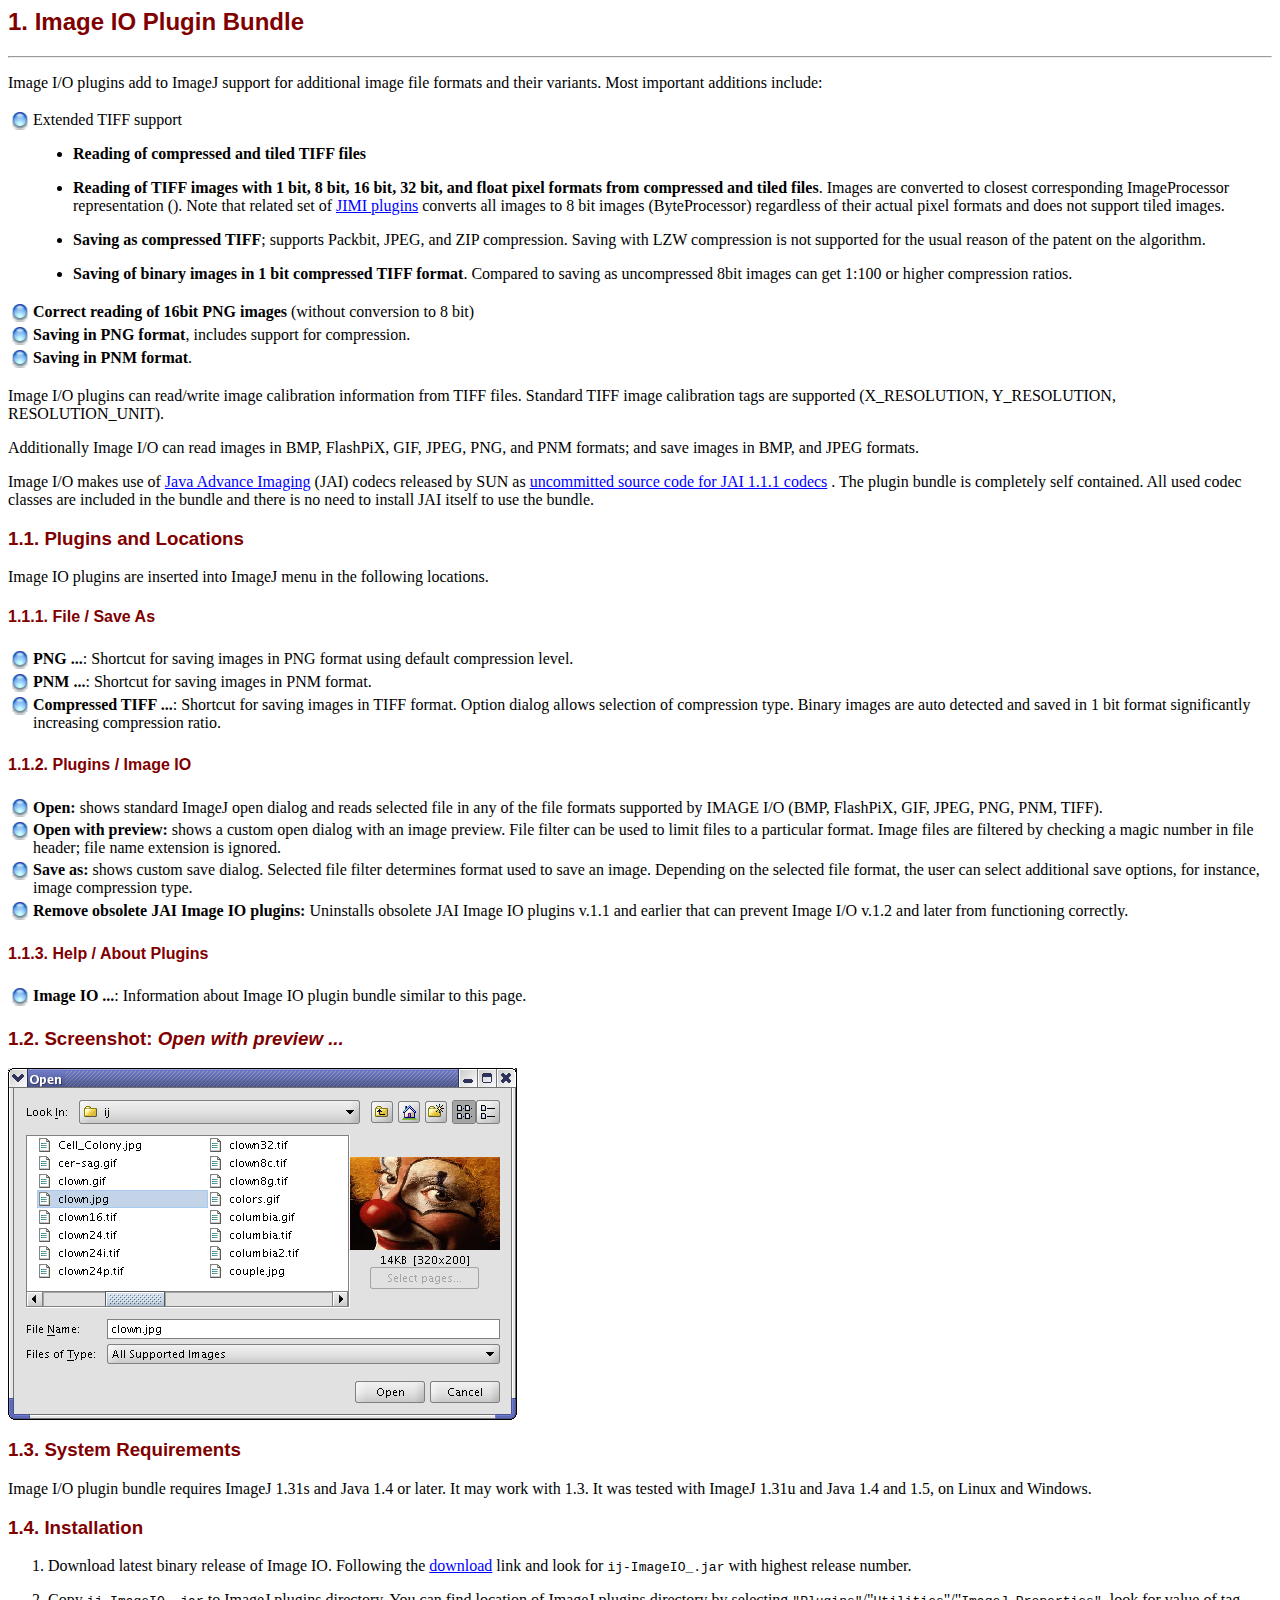
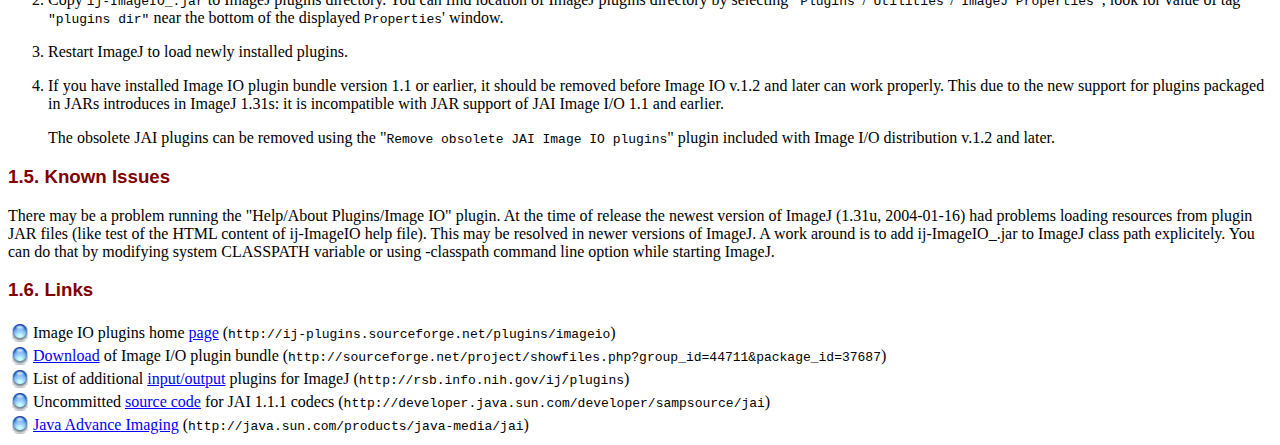
<file: src/docs/index.html>
<!--
  ~ Image/J Plugins
  ~ Copyright (C) 2002-2011 Jarek Sacha
  ~ Author's email: jsacha at users dot sourceforge dot net
  ~
  ~ This library is free software; you can redistribute it and/or
  ~ modify it under the terms of the GNU Lesser General Public
  ~ License as published by the Free Software Foundation; either
  ~ version 2.1 of the License, or (at your option) any later version.
  ~
  ~ This library is distributed in the hope that it will be useful,
  ~ but WITHOUT ANY WARRANTY; without even the implied warranty of
  ~ MERCHANTABILITY or FITNESS FOR A PARTICULAR PURPOSE.  See the GNU
  ~ Lesser General Public License for more details.
  ~
  ~ You should have received a copy of the GNU Lesser General Public
  ~ License along with this library; if not, write to the Free Software
  ~ Foundation, Inc., 59 Temple Place, Suite 330, Boston, MA  02111-1307  USA
  ~
  ~ Latest release available at http://sourceforge.net/projects/ij-plugins/
  -->

<html>
<head>
    <meta http-equiv="Content-Type" content="text/html; charset=ISO-8859-1">
    <title>1.&nbsp;Image IO Plugin Bundle</title>
    <link rel="stylesheet" href="html.css" type="text/css">
    <meta name="generator" content="DocBook XSL Stylesheets V1.62.0">
</head>
<body bgcolor="white" text="black" link="#0000FF" vlink="#840084" alink="#0000FF">
<div class="section" lang="en">
<div class="titlepage">
    <div>
        <div><h2 class="title" style="clear: both"><a name="d0e1"></a>1.&nbsp;Image IO Plugin Bundle</h2></div>
    </div>
    <div></div>
    <hr>
</div>
<p>Image I/O plugins add to ImageJ support for additional image file formats and their variants. Most important
    additions include:</p>

<div class="informaltable">
    <table border="0">
        <colgroup>
            <col>
            <col>
        </colgroup>
        <tbody>
        <tr>
            <td align="center" valign="top">
                <div><img src="resources/niebieska_pilka.png"></div>
            </td>
            <td>Extended TIFF support
                <div class="itemizedlist">
                    <ul type="disc">
                        <li><p><span class="bold"><b>Reading of compressed and tiled TIFF files</b></span></p></li>
                        <li><p><span class="bold"><b>Reading of TIFF images with 1 bit, 8 bit, 16 bit, 32 bit, and
                            float pixel formats from compressed and tiled files</b></span>. Images are converted to
                            closest corresponding ImageProcessor representation (). Note that related set of <a
                                    href="http://rsb.info.nih.gov/ij/plugins/jimi.html" target="_top">JIMI
                                plugins</a> converts all images to 8 bit images (ByteProcessor) regardless of their
                            actual pixel formats and does not support tiled images.</p></li>
                        <li><p><span class="bold"><b>Saving as compressed TIFF</b></span>; supports Packbit, JPEG,
                            and ZIP compression. Saving with LZW compression is not supported for the usual reason
                            of the patent on the algorithm.</p></li>
                        <li><p><span class="bold"><b>Saving of binary images in 1 bit compressed TIFF
                            format</b></span>. Compared to saving as uncompressed 8bit images can get 1:100 or
                            higher compression ratios.</p></li>
                    </ul>
                </div>
            </td>
        </tr>
        <tr>
            <td align="center" valign="top">
                <div><img src="resources/niebieska_pilka.png"></div>
            </td>
            <td><span class="bold"><b>Correct reading of 16bit PNG images</b></span> (without conversion to 8 bit)
            </td>
        </tr>
        <tr>
            <td align="center" valign="top">
                <div><img src="resources/niebieska_pilka.png"></div>
            </td>
            <td><span class="bold"><b>Saving in PNG format</b></span>, includes support for compression.</td>
        </tr>
        <tr>
            <td align="center" valign="top">
                <div><img src="resources/niebieska_pilka.png"></div>
            </td>
            <td><span class="bold"><b>Saving in PNM format</b></span>.</td>
        </tr>
        </tbody>
    </table>
</div>
<p>Image I/O plugins can read/write image calibration information from TIFF files. Standard TIFF image calibration
    tags are supported (X_RESOLUTION, Y_RESOLUTION, RESOLUTION_UNIT).</p>

<p>Additionally Image I/O can read images in BMP, FlashPiX, GIF, JPEG, PNG, and PNM formats; and save images in BMP,
    and JPEG formats.</p>

<p>Image I/O makes use of <a href="http://java.sun.com/products/java-media/jai/index.html" target="_top">Java
    Advance Imaging</a> (JAI) codecs released by SUN as <a
        href="http://developer.java.sun.com/developer/sampsource/jai/" target="_top">uncommitted source code for JAI
    1.1.1 codecs</a> . The plugin bundle is completely self contained. All used codec classes are included in the
    bundle and there is no need to install JAI itself to use the bundle.</p>

<div class="section" lang="en">
    <div class="titlepage">
        <div>
            <div><h3 class="title"><a name="ref_sec_plugins"></a>1.1.&nbsp;Plugins and Locations</h3></div>
        </div>
        <div></div>
    </div>
    <p>Image IO plugins are inserted into ImageJ menu in the following locations.</p>

    <div class="section" lang="en">
        <div class="titlepage">
            <div>
                <div><h4 class="title"><a name="d0e75"></a>1.1.1.&nbsp;File / Save As</h4></div>
            </div>
            <div></div>
        </div>
        <div class="informaltable">
            <table border="0">
                <colgroup>
                    <col>
                    <col>
                </colgroup>
                <tbody>
                <tr>
                    <td align="center" valign="top">
                        <div><img src="resources/niebieska_pilka.png"></div>
                    </td>
                    <td><span class="bold"><b>PNG ...</b></span>: Shortcut for saving images in PNG format using
                        default compression level.
                    </td>
                </tr>
                <tr>
                    <td align="center" valign="top">
                        <div><img src="resources/niebieska_pilka.png"></div>
                    </td>
                    <td><span class="bold"><b>PNM ...</b></span>: Shortcut for saving images in PNM format.</td>
                </tr>
                <tr>
                    <td align="center" valign="top">
                        <div><img src="resources/niebieska_pilka.png"></div>
                    </td>
                    <td><span class="bold"><b>Compressed TIFF ...</b></span>: Shortcut for saving images in TIFF
                        format. Option dialog allows selection of compression type. Binary images are auto detected
                        and saved in 1 bit format significantly increasing compression ratio.
                    </td>
                </tr>
                </tbody>
            </table>
        </div>
    </div>
    <div class="section" lang="en">
        <div class="titlepage">
            <div>
                <div><h4 class="title"><a name="d0e102"></a>1.1.2.&nbsp;Plugins / Image IO</h4></div>
            </div>
            <div></div>
        </div>
        <div class="informaltable">
            <table border="0">
                <colgroup>
                    <col>
                    <col>
                </colgroup>
                <tbody>
                <tr>
                    <td align="center" valign="top">
                        <div><img src="resources/niebieska_pilka.png"></div>
                    </td>
                    <td><span class="bold"><b>Open:</b></span> shows standard ImageJ open dialog and reads selected
                        file in any of the file formats supported by IMAGE I/O (BMP, FlashPiX, GIF, JPEG, PNG, PNM,
                        TIFF).
                    </td>
                </tr>
                <tr>
                    <td align="center" valign="top">
                        <div><img src="resources/niebieska_pilka.png"></div>
                    </td>
                    <td><span class="bold"><b>Open with preview:</b></span> shows a custom open dialog with an image
                        preview. File filter can be used to limit files to a particular format. Image files are
                        filtered by checking a magic number in file header; file name extension is ignored.
                    </td>
                </tr>
                <tr>
                    <td align="center" valign="top">
                        <div><img src="resources/niebieska_pilka.png"></div>
                    </td>
                    <td><span class="bold"><b>Save as:</b></span> shows custom save dialog. Selected file filter
                        determines format used to save an image. Depending on the selected file format, the user can
                        select additional save options, for instance, image compression type.
                    </td>
                </tr>
                <tr>
                    <td align="center" valign="top">
                        <div><img src="resources/niebieska_pilka.png"></div>
                    </td>
                    <td><span class="bold"><b>Remove obsolete JAI Image IO plugins:</b></span> Uninstalls obsolete
                        JAI Image IO plugins v.1.1 and earlier that can prevent Image I/O v.1.2 and later from
                        functioning correctly.
                    </td>
                </tr>
                </tbody>
            </table>
        </div>
    </div>
    <div class="section" lang="en">
        <div class="titlepage">
            <div>
                <div><h4 class="title"><a name="d0e136"></a>1.1.3.&nbsp;Help / About Plugins</h4></div>
            </div>
            <div></div>
        </div>
        <div class="informaltable">
            <table border="0">
                <colgroup>
                    <col>
                    <col>
                </colgroup>
                <tbody>
                <tr>
                    <td align="center" valign="top">
                        <div><img src="resources/niebieska_pilka.png"></div>
                    </td>
                    <td><span class="bold"><b>Image IO ...</b></span>: Information about Image IO plugin bundle
                        similar to this page.
                    </td>
                </tr>
                </tbody>
            </table>
        </div>
    </div>
</div>
<div class="section" lang="en">
    <div class="titlepage">
        <div>
            <div><h3 class="title"><a name="d0e149"></a>1.2.&nbsp;Screenshot: <span class="emphasis"><em>Open with
                preview ...</em></span></h3></div>
        </div>
        <div></div>
    </div>
    <div><img src="resources/JAI_Reader_with_Preview.png"></div>
</div>
<div class="section" lang="en">
    <div class="titlepage">
        <div>
            <div><h3 class="title"><a name="d0e155"></a>1.3.&nbsp;System Requirements</h3></div>
        </div>
        <div></div>
    </div>
    <p>Image I/O plugin bundle requires ImageJ 1.31s and Java 1.4 or later. It may work with 1.3. It was tested with
        ImageJ 1.31u and Java 1.4 and 1.5, on Linux and Windows.</p></div>
<div class="section" lang="en">
    <div class="titlepage">
        <div>
            <div><h3 class="title"><a name="d0e160"></a>1.4.&nbsp;Installation</h3></div>
        </div>
        <div></div>
    </div>
    <div class="orderedlist">
        <ol type="1">
            <li><p>Download latest binary release of Image IO. Following the <a
                    href="http://sourceforge.net/project/showfiles.php?group_id=44711&amp;package_id=37687"
                    target="_top">download</a> link and look for <tt class="literal">ij-ImageIO_.jar</tt> with
                highest release number.</p></li>
            <li><p>Copy <tt class="literal">ij-ImageIO_.jar</tt> to ImageJ plugins directory. You can find location
                of ImageJ plugins directory by selecting <tt class="literal">"Plugins"</tt>/"<tt class="literal">Utilities</tt>"/"<tt
                        class="literal">ImageJ Properties"</tt>, look for value of tag <tt class="literal">"plugins
                    dir"</tt> near the bottom of the displayed <tt class="literal">Properties</tt>' window.</p></li>
            <li><p>Restart ImageJ to load newly installed plugins.</p></li>
            <li><p>If you have installed Image IO plugin bundle version 1.1 or earlier, it should be removed before
                Image IO v.1.2 and later can work properly. This due to the new support for plugins packaged in JARs
                introduces in ImageJ 1.31s: it is incompatible with JAR support of JAI Image I/O 1.1 and
                earlier.</p>

                <p>The obsolete JAI plugins can be removed using the "<tt class="literal">Remove obsolete JAI Image
                    IO plugins</tt>" plugin included with Image I/O distribution v.1.2 and later.</p></li>
        </ol>
    </div>
</div>
<div class="section" lang="en">
    <div class="titlepage">
        <div>
            <div><h3 class="title"><a name="d0e205"></a>1.5.&nbsp;Known Issues</h3></div>
        </div>
        <div></div>
    </div>
    <p>There may be a problem running the "Help/About Plugins/Image IO" plugin. At the time of release the newest
        version of ImageJ (1.31u, 2004-01-16) had problems loading resources from plugin JAR files (like test of the
        HTML content of ij-ImageIO help file).
        This may be resolved in newer versions of ImageJ.

        A work around is to add ij-ImageIO_.jar to ImageJ class path explicitely.
        You can do that by modifying system CLASSPATH variable or using -classpath
        command line option while starting ImageJ.</p></div>
<div class="section" lang="en">
    <div class="titlepage">
        <div>
            <div><h3 class="title"><a name="d0e210"></a>1.6.&nbsp;Links</h3></div>
        </div>
        <div></div>
    </div>
    <div class="informaltable">
        <table border="0">
            <colgroup>
                <col>
                <col>
            </colgroup>
            <tbody>
            <tr>
                <td align="center" valign="top">
                    <div><img src="resources/niebieska_pilka.png"></div>
                </td>
                <td>Image IO plugins home <a href="http://ij-plugins.sourceforge.net/plugins/imageio"
                                             target="_top">page</a>
                    (<tt class="literal">http://ij-plugins.sourceforge.net/plugins/imageio</tt>)
                </td>
            </tr>
            <tr>
                <td align="center" valign="top">
                    <div><img src="resources/niebieska_pilka.png"></div>
                </td>
                <td><a href="http://sourceforge.net/project/showfiles.php?group_id=44711&amp;package_id=37687"
                       target="_top">Download</a> of Image I/O plugin bundle (<tt class="literal">http://sourceforge.net/project/showfiles.php?group_id=44711&amp;package_id=37687</tt>)
                </td>
            </tr>
            <tr>
                <td align="center" valign="top">
                    <div><img src="resources/niebieska_pilka.png"></div>
                </td>
                <td>List of additional <a href="http://rsb.info.nih.gov/ij/plugins/index.html#io" target="_top">input/output</a>
                    plugins for ImageJ (<tt class="literal">http://rsb.info.nih.gov/ij/plugins</tt>)
                </td>
            </tr>
            <tr>
                <td align="center" valign="top">
                    <div><img src="resources/niebieska_pilka.png"></div>
                </td>
                <td>Uncommitted <a href="http://developer.java.sun.com/developer/sampsource/jai/" target="_top">source
                    code</a> for JAI 1.1.1 codecs (<tt class="literal">http://developer.java.sun.com/developer/sampsource/jai</tt>)
                </td>
            </tr>
            <tr>
                <td align="center" valign="top">
                    <div><img src="resources/niebieska_pilka.png"></div>
                </td>
                <td><a href="http://java.sun.com/products/java-media/jai/index.html" target="_top">Java Advance
                    Imaging</a> (<tt class="literal">http://java.sun.com/products/java-media/jai</tt>)
                </td>
            </tr>
            </tbody>
        </table>
    </div>
</div>
</div>
</body>
</html>
</file>
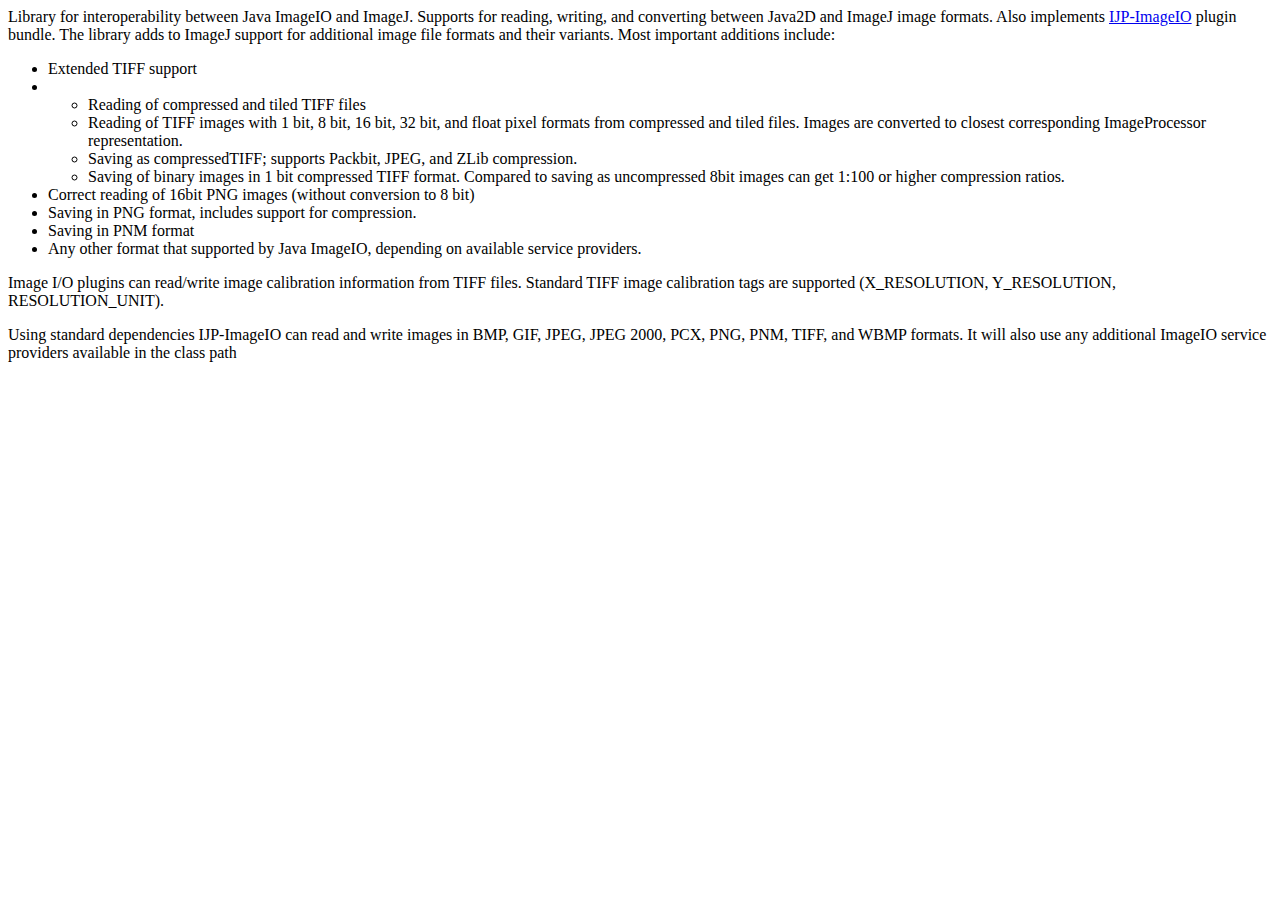
<file: src/main/java/ij_plugins/imageio/package.html>
<!--
  ~  IJ-Plugins ImageIO
  ~  Copyright (C) 2002-2021 Jarek Sacha
  ~  Author's email: jpsacha at gmail dot com
  ~
  ~  This library is free software; you can redistribute it and/or
  ~  modify it under the terms of the GNU Lesser General Public
  ~  License as published by the Free Software Foundation; either
  ~  version 2.1 of the License, or (at your option) any later version.
  ~
  ~  This library is distributed in the hope that it will be useful,
  ~  but WITHOUT ANY WARRANTY; without even the implied warranty of
  ~  MERCHANTABILITY or FITNESS FOR A PARTICULAR PURPOSE.  See the GNU
  ~  Lesser General Public License for more details.
  ~
  ~  You should have received a copy of the GNU Lesser General Public
  ~  License along with this library; if not, write to the Free Software
  ~  Foundation, Inc., 59 Temple Place, Suite 330, Boston, MA  02111-1307  USA
  ~
  ~  Latest release available at https://github.com/ij-plugins/ijp-imageio/
  -->

<!DOCTYPE HTML PUBLIC "-//W3C//DTD HTML 4.01 Transitional//EN">
<html>
<head>
    <meta name="generator" content="HTML Tidy, see www.w3.org">
    <title></title>
</head>
<body>
<p>
    Library for interoperability between Java ImageIO and ImageJ.
    Supports for reading, writing, and converting between Java2D and ImageJ image formats.
    Also implements <a href="https://github.com/ij-plugins/ijp-imageio">IJP-ImageIO</a> plugin bundle.
    The library adds to ImageJ support for additional image file formats and their variants. Most important
    additions include:<br>
</p>

<ul>
    <li>Extended TIFF support</li>

    <li>
        <ul>
            <li>Reading of compressed and tiled TIFF files</li>

            <li>Reading of TIFF images with 1 bit, 8 bit, 16 bit, 32 bit,
                and float pixel formats from compressed and tiled files. Images are converted
                to closest corresponding ImageProcessor representation.
            </li>

            <li>Saving as compressedTIFF; supports Packbit, JPEG, and ZLib compression.</li>

            <li>Saving of binary images in 1 bit compressed TIFF format. Compared to
                saving as uncompressed 8bit images can get 1:100 or higher
                compression ratios.
            </li>
        </ul>
    </li>

    <li>Correct reading of 16bit PNG images (without conversion to 8 bit)</li>

    <li>Saving in PNG format, includes support for compression.</li>

    <li>Saving in PNM format</li>

    <li>Any other format that supported by Java ImageIO, depending on available service providers.</li>
</ul>


<p>Image I/O plugins can read/write image calibration information from TIFF files.
    Standard TIFF image calibration tags are supported (X_RESOLUTION, Y_RESOLUTION, RESOLUTION_UNIT).</p>

<p>Using standard dependencies IJP-ImageIO can read and write images in BMP, GIF, JPEG, JPEG 2000, PCX, PNG, PNM, TIFF,
    and WBMP formats. It will also use any additional ImageIO service providers available in the class path</p>

</body>
</html>
</file>
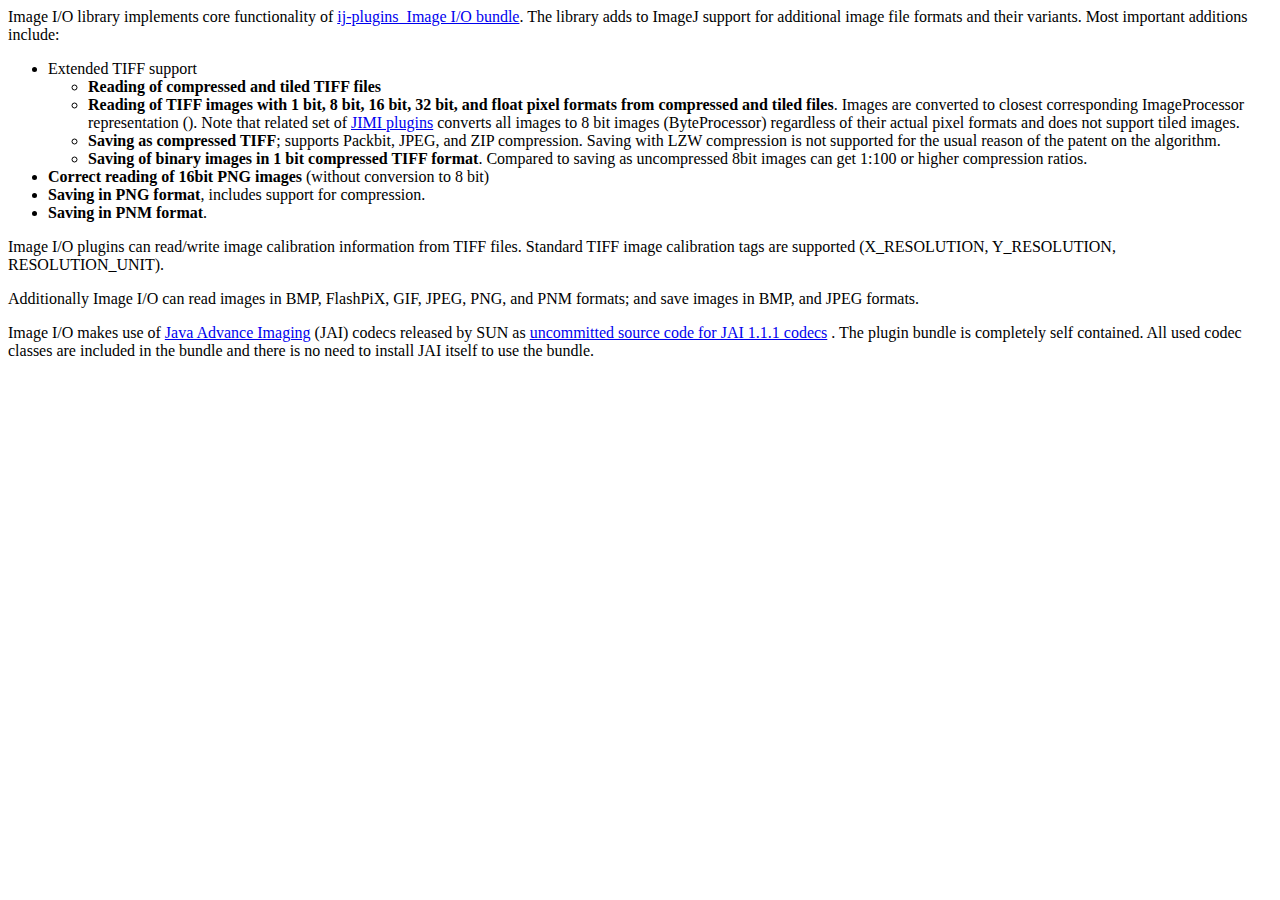
<file: src/net/sf/ij/jaiio/package.html>
<!--
  ~ Image/J Plugins
  ~ Copyright (C) 2002-2008 Jarek Sacha
  ~
  ~ This library is free software; you can redistribute it and/or
  ~ modify it under the terms of the GNU Lesser General Public
  ~ License as published by the Free Software Foundation; either
  ~ version 2.1 of the License, or (at your option) any later version.
  ~
  ~ This library is distributed in the hope that it will be useful,
  ~ but WITHOUT ANY WARRANTY; without even the implied warranty of
  ~ MERCHANTABILITY or FITNESS FOR A PARTICULAR PURPOSE.  See the GNU
  ~ Lesser General Public License for more details.
  ~
  ~ You should have received a copy of the GNU Lesser General Public
  ~ License along with this library; if not, write to the Free Software
  ~ Foundation, Inc., 59 Temple Place, Suite 330, Boston, MA  02111-1307  USA
  ~
  ~ Latest release available at http://sourceforge.net/projects/ij-plugins/
  ~
  -->

<!DOCTYPE HTML PUBLIC "-//W3C//DTD HTML 4.01 Transitional//EN">
<html>
<head>
    <meta name="generator" content="HTML Tidy, see www.w3.org">
    <title></title>
</head>
<body>
<p>Image I/O library implements core functionality of <a href=
        "http://ij-plugins.sourceforge.net/plugins/imageio">ij-plugins&nbsp;
    Image I/O bundle</a>. The library adds to ImageJ support for
    additional image file formats and their variants. Most important
    additions include:<br>
</p>

<ul>
    <li>Extended TIFF support</li>

    <li style="list-style: none">
        <ul>
            <li><span class="bold"><b>Reading of compressed and tiled TIFF
                files</b></span></li>

            <li><span class="bold"><span class="bold"><b>Reading of TIFF
                images with 1 bit, 8 bit, 16 bit, 32 bit, and float pixel formats
                from compressed and tiled files</b></span>. Images are converted
to closest corresponding ImageProcessor representation (). Note
that related set of <a href=
                    "http://rsb.info.nih.gov/ij/plugins/jimi.html" target="_top">JIMI
                plugins</a> converts all images to 8 bit images (ByteProcessor)
regardless of their actual pixel formats and does not support
tiled images.</span></li>

            <li><span class="bold"><span class="bold"><b>Saving as compressed
                TIFF</b></span>; supports Packbit, JPEG, and ZIP compression.
Saving with LZW compression is not supported for the usual reason
of the patent on the algorithm.</span></li>

            <li><span class="bold"><span class="bold"><b>Saving of binary
                images in 1 bit compressed TIFF format</b></span>. Compared to
saving as uncompressed 8bit images can get 1:100 or higher
compression ratios.</span></li>
        </ul>
    </li>

    <li><span class="bold"><span class="bold"><b>Correct reading of
        16bit PNG images</b></span> (without conversion to 8
bit)</span></li>

    <li><span class="bold"><span class="bold"><b>Saving in PNG
        format</b></span>, includes support for compression.</span></li>

    <li><span class="bold"><span class="bold"><b>Saving in PNM
        format</b></span>.</span></li>
</ul>


<p>Image I/O plugins can read/write image calibration information
    from TIFF files. Standard TIFF image calibration tags are
    supported (X_RESOLUTION, Y_RESOLUTION, RESOLUTION_UNIT).</p>

<p>Additionally Image I/O can read images in BMP, FlashPiX, GIF,
    JPEG, PNG, and PNM formats; and save images in BMP, and JPEG
    formats.</p>

<p>Image I/O makes use of <a href=
        "http://java.sun.com/products/java-media/jai/index.html" target=
        "_top">Java Advance Imaging</a> (JAI) codecs released by SUN as
    <a href="http://developer.java.sun.com/developer/sampsource/jai/"
       target="_top">uncommitted source code for JAI 1.1.1 codecs</a> .
    The plugin bundle is completely self contained. All used codec
    classes are included in the bundle and there is no need to
    install JAI itself to use the bundle.</p>
</body>
</html>
</file>
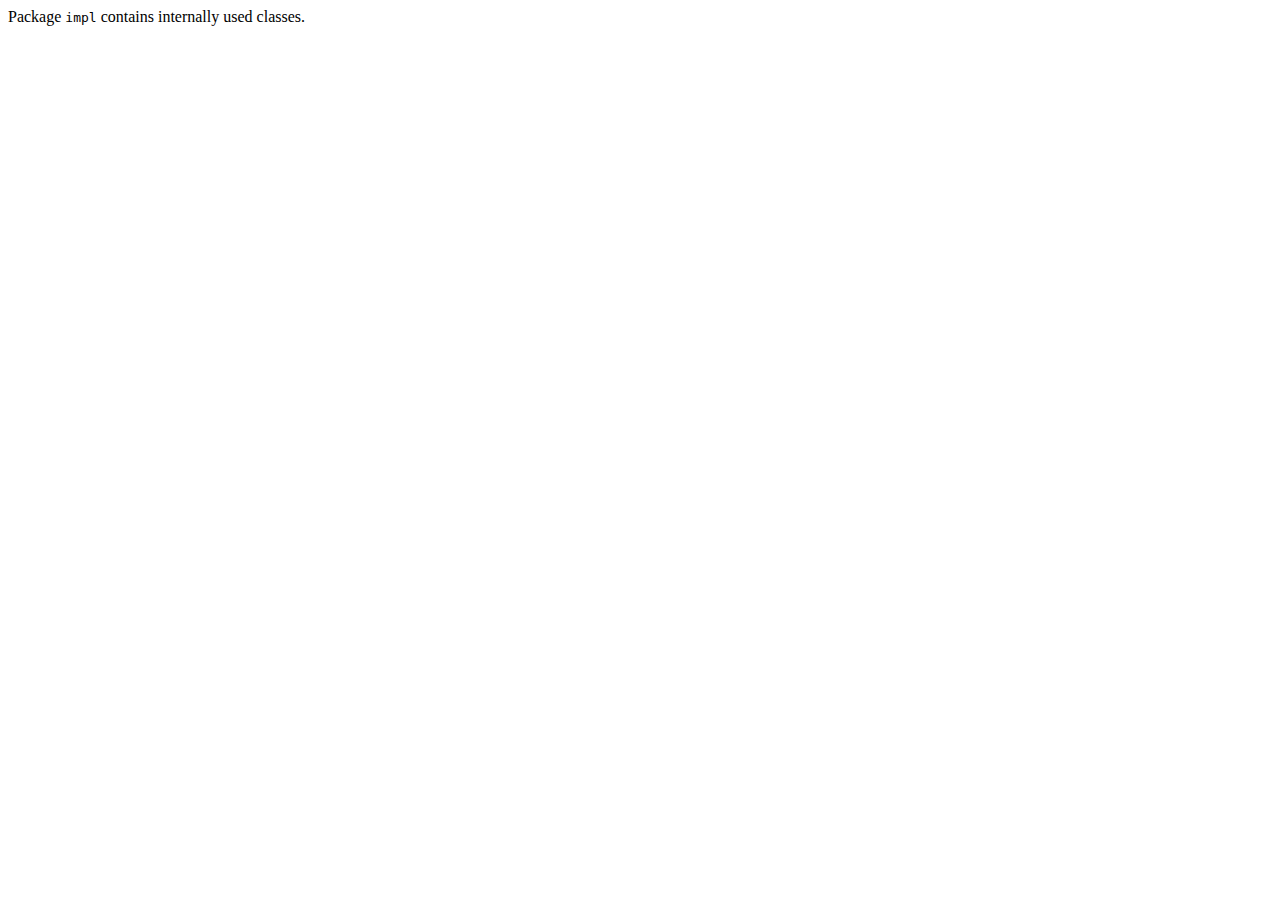
<file: src/main/java/ij_plugins/imageio/impl/package.html>
<!--
  ~  IJ-Plugins ImageIO
  ~  Copyright (C) 2002-2021 Jarek Sacha
  ~  Author's email: jpsacha at gmail dot com
  ~
  ~  This library is free software; you can redistribute it and/or
  ~  modify it under the terms of the GNU Lesser General Public
  ~  License as published by the Free Software Foundation; either
  ~  version 2.1 of the License, or (at your option) any later version.
  ~
  ~  This library is distributed in the hope that it will be useful,
  ~  but WITHOUT ANY WARRANTY; without even the implied warranty of
  ~  MERCHANTABILITY or FITNESS FOR A PARTICULAR PURPOSE.  See the GNU
  ~  Lesser General Public License for more details.
  ~
  ~  You should have received a copy of the GNU Lesser General Public
  ~  License along with this library; if not, write to the Free Software
  ~  Foundation, Inc., 59 Temple Place, Suite 330, Boston, MA  02111-1307  USA
  ~
  ~  Latest release available at https://github.com/ij-plugins/ijp-imageio/
  -->

<!DOCTYPE HTML PUBLIC "-//W3C//DTD HTML 4.01 Transitional//EN">
<html>
<head>
    <meta name="generator" content="HTML Tidy, see www.w3.org">
    <title></title>
</head>
<body>
Package <span style="font-family: monospace;">impl</span> contains internally used classes.
</body>
</html>
</file>
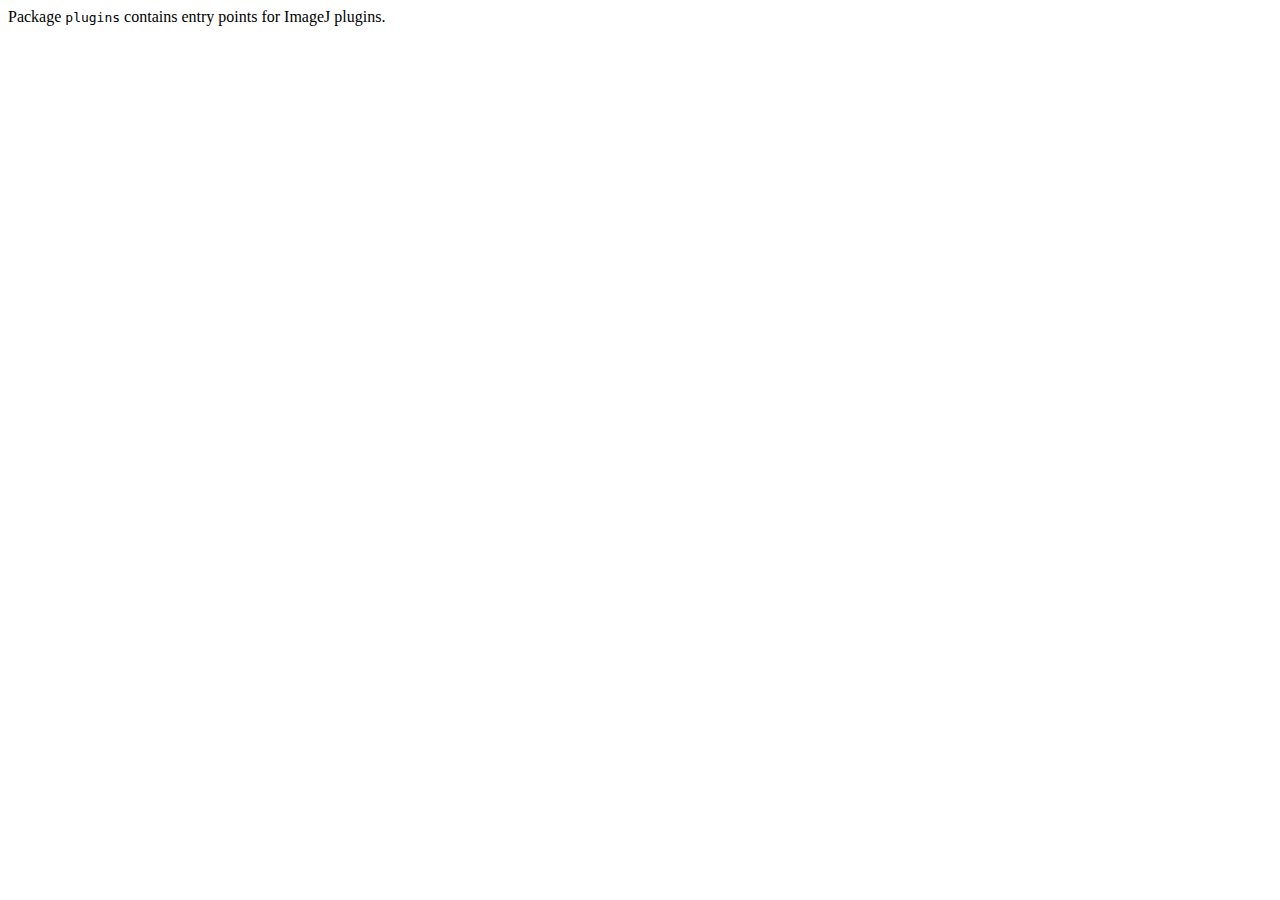
<file: src/main/java/ij_plugins/imageio/plugins/package.html>
<!--
  ~  IJ-Plugins ImageIO
  ~  Copyright (C) 2002-2021 Jarek Sacha
  ~  Author's email: jpsacha at gmail dot com
  ~
  ~  This library is free software; you can redistribute it and/or
  ~  modify it under the terms of the GNU Lesser General Public
  ~  License as published by the Free Software Foundation; either
  ~  version 2.1 of the License, or (at your option) any later version.
  ~
  ~  This library is distributed in the hope that it will be useful,
  ~  but WITHOUT ANY WARRANTY; without even the implied warranty of
  ~  MERCHANTABILITY or FITNESS FOR A PARTICULAR PURPOSE.  See the GNU
  ~  Lesser General Public License for more details.
  ~
  ~  You should have received a copy of the GNU Lesser General Public
  ~  License along with this library; if not, write to the Free Software
  ~  Foundation, Inc., 59 Temple Place, Suite 330, Boston, MA  02111-1307  USA
  ~
  ~  Latest release available at https://github.com/ij-plugins/ijp-imageio/
  -->

<!DOCTYPE HTML PUBLIC "-//W3C//DTD HTML 4.01 Transitional//EN">
<html>
<head>
    <meta name="generator" content="HTML Tidy, see www.w3.org">
    <title></title>
</head>
<body>
Package <span style="font-family: monospace;">plugins</span> contains entry points for ImageJ plugins.
</body>
</html>
</file>
<file: src/docs/html.css>
/*
 * Image/J Plugins
 * Copyright (C) 2002-2011 Jarek Sacha
 * Author's email: jsacha at users dot sourceforge dot net
 *
 * This library is free software; you can redistribute it and/or
 * modify it under the terms of the GNU Lesser General Public
 * License as published by the Free Software Foundation; either
 * version 2.1 of the License, or (at your option) any later version.
 *
 * This library is distributed in the hope that it will be useful,
 * but WITHOUT ANY WARRANTY; without even the implied warranty of
 * MERCHANTABILITY or FITNESS FOR A PARTICULAR PURPOSE.  See the GNU
 * Lesser General Public License for more details.
 *
 * You should have received a copy of the GNU Lesser General Public
 * License along with this library; if not, write to the Free Software
 * Foundation, Inc., 59 Temple Place, Suite 330, Boston, MA  02111-1307  USA
 *
 * Latest release available at http://sourceforge.net/projects/ij-plugins/
 */

body {
    background: #FFFFFF;
}

h1, h2, h3, h4, h5 {
    color: #800000;
    font-family: sans-serif;
}

span.term {
    font-weight: bold;
}

div.sidebar {
    background: #F0F0F0;
    border: 1px solid gray;
    padding: 5px;
    margin: 20px;
}

pre.programlisting {
    background: #F0F0F0;
    border: 1px solid gray;
    padding: 2px;
    font-size: 10pt;
    white-space: pre;
}
</file>
